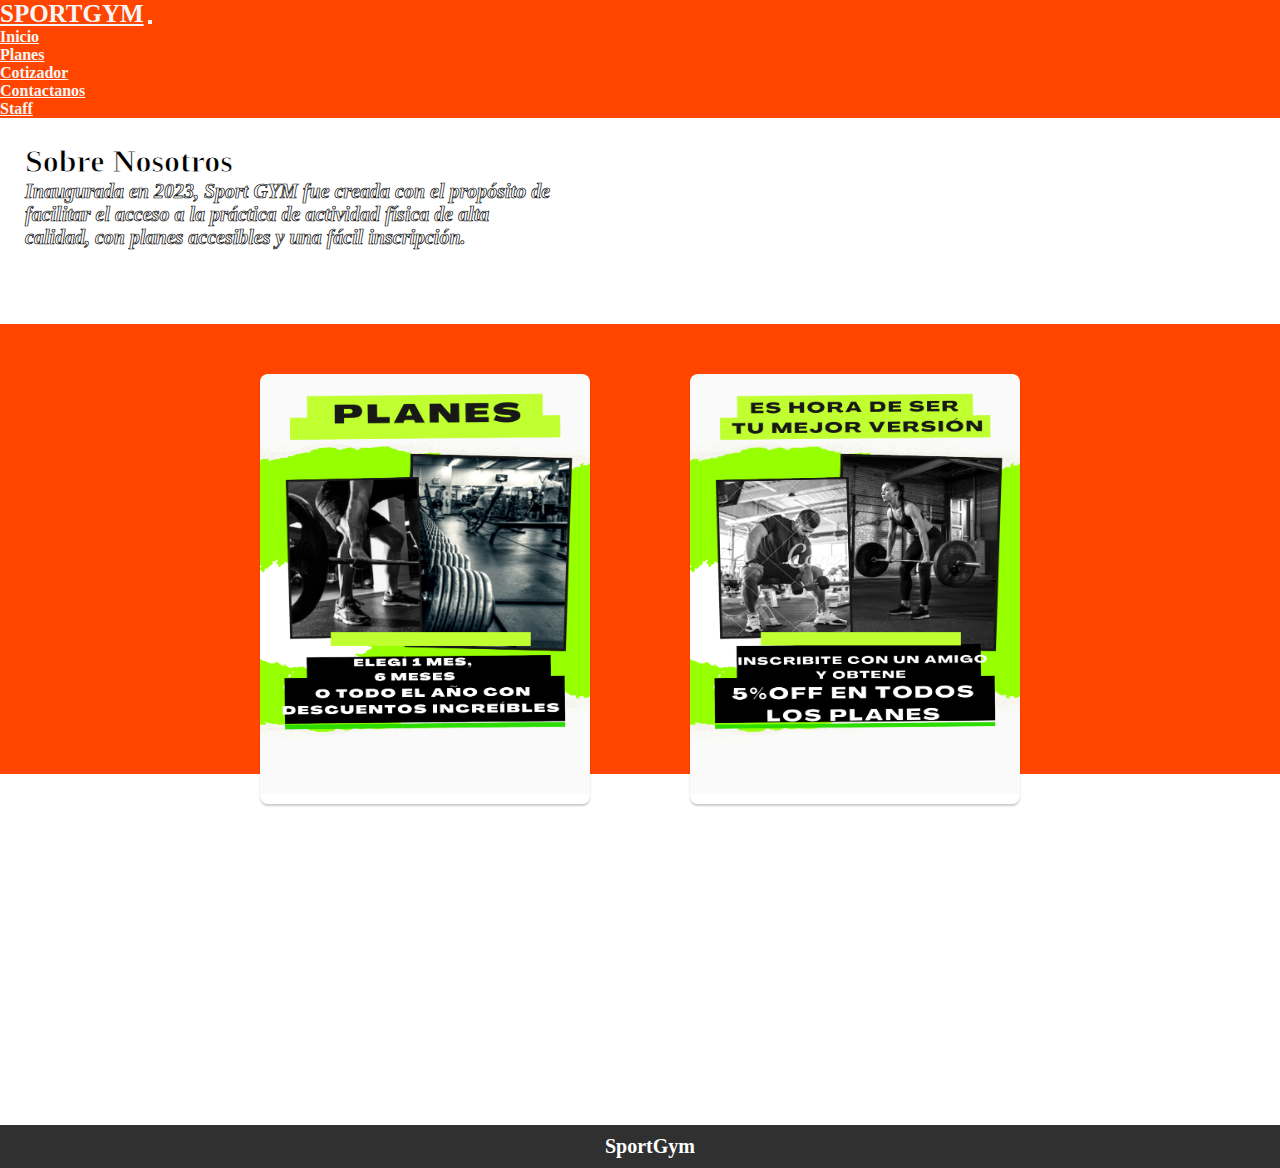
<file: index.html>
<!DOCTYPE html>
<html lang="en">
  <head>
    <meta charset="UTF-8" />
    <meta http-equiv="X-UA-Compatible" content="IE=edge" />
    <meta name="viewport" content="width=device-width, initial-scale=1.0" />
    <link rel="stylesheet" href="Carpeta 1/styles.css" />
    <link
      href="https://cdn.jsdelivr.net/npm/bootstrap@5.3.0-alpha3/dist/css/bootstrap.min.css"
      rel="stylesheet"
      integrity="sha384-KK94CHFLLe+nY2dmCWGMq91rCGa5gtU4mk92HdvYe+M/SXH301p5ILy+dN9+nJOZ"
      crossorigin="anonymous"
    />
    <title>SportGym-Inicio</title>
  </head>
  <body>
    <header>
      <nav class="navegador navbar navbar-expand-lg sticky-top">
        <div class="container-fluid">
          <a class="navbar-brand" href="index.html">SportGym</a>
          <button
            class="navbar-toggler custom-toggler"
            type="button"
            data-bs-toggle="collapse"
            data-bs-target="#navbarSupportedContent"
            aria-controls="navbarSupportedContent"
            aria-expanded="false"
            aria-label="Toggle navigation"
          >
            <span class="navbar-toggler-icon"></span>
          </button>
          <div class="collapse navbar-collapse" id="navbarSupportedContent">
            <ul class="navbar-nav ms-auto mb-2 mb-lg-0">
              <li class="nav-item">
                <a class="items nav-link" aria-current="page" href="index.html"
                  >Inicio</a
                >
              </li>
              <li class="nav-item">
                <a class="items nav-link" aria-current="page" href="Carpeta 2/index.html"
                  >Planes</a
                >
              </li>
              <li class="nav-item">
                <a class="items nav-link" aria-current="page" href="Carpeta 3/index.html"
                  >Cotizador</a
                >
              </li>
              <li class="nav-item">
                <a class="items nav-link" aria-current="page" href="Carpeta 4/index.html"
                  >Contactanos</a
                >
              </li>
              <li class="nav-item">
                <a class="items nav-link" aria-current="page" href="Carpeta 5/index.html"
                  >Staff</a
                >
              </li>
            </ul>
          </div>
        </div>
      </nav>
    </header>
    <main class="container-main">
      
        <!--  Escribir el codigo aqui dentro para no afectar el resto de la pagina -->
   
		<div class="content">
            
      <h1> Sobre Nosotros</h1>
			<p >Inaugurada en 2023, Sport GYM fue creada con el propósito de <br>
				facilitar el acceso a la práctica de actividad física de alta <br>
			    calidad, con planes accesibles y 
				una fácil inscripción. 
				</p>

        
      </div>
      <div class="div2">
      <div class="container-options">

        <div class="options">
          <a href="Carpeta 2/index.html">  <img src="Carpeta 1\planes1.png" alt="planes">
          
          </a>
        </div>

        <div class="options">
          <a href="Carpeta 3/index.html"><img src="Carpeta 1\promos.png" alt="planes">
        
          </a>
        </div>

      </div>
</div>
       <!-- No escribir codigo por debajo de esta linea -->
    </main>

    <footer>
      <div class="footer-flex">
        <h4>SportGym</h4>
      </div>
    </footer>

    <script src="Carpeta 1/script.js"></script>
    <script
      src="https://cdn.jsdelivr.net/npm/bootstrap@5.3.0-alpha3/dist/js/bootstrap.bundle.min.js"
      integrity="sha384-ENjdO4Dr2bkBIFxQpeoTz1HIcje39Wm4jDKdf19U8gI4ddQ3GYNS7NTKfAdVQSZe"
      crossorigin="anonymous"
    ></script>
  </body>
</html>
</file>
<file: Carpeta 1/styles.css>
*{
    margin: 0;
    padding: 0;
}

/* NAVEGADOR */

.navegador{
    background-color: orangered;
}

.navegador .items {
    color:whitesmoke;
    font-weight: bold;
  }

  .navegador .navbar-brand {
    text-transform: uppercase;
    font-weight: bold;
    color: whitesmoke;
    font-size: 25px;
  }


/* MAIN */
.container-main {
    height: 100vh;
    min-height:500px;
    background-size: cover;
    background-position: center;
    background-repeat: no-repeat;


  }


/* FOOTER */
footer {
    background-color: #303030;
    color: white;
    padding: 10px;
    position: absolute;
    bottom: 0;
    width: 100%;
  }
  
footer .footer-flex {
display: flex;
justify-content: center;
}
  
footer h4{
      font-size: 20px;
    }

/*--- inicio--*/
 
 
.content{
  padding-left: 25px;
  padding-top: 25px;
  padding-bottom: 75px;
  background-image: url(https://s3.abcstatics.com/media/bienestar/2021/09/09/ENTRENAMIENTO-ku9E--620x349@abc.jpg) ;
  background-repeat: no-repeat;
  background-size: cover;
}
 
		
   h1{
    font-family: fantasy;
    -webkit-text-stroke: 1px white;
   }
p{
  font-style: italic;
  font-size: 20px;
  font-weight: bold;
  color: white;
  -webkit-text-stroke: 0.7px black;
  
}
h2{
  -webkit-text-stroke: 1px white;
  padding: 10px;
}
.div2 {
 background-color: orangered;
 background-size: cover;
 padding-bottom: 20px;

 
}
.container-options{
  width: 100%;
  max-width: 1200px;
  height: 430px;
  display: flex;
  flex-wrap: wrap;
  justify-content: center;
  margin: auto;

}
.container-options .options{
  width: 330px;
  height: 430px;
  border-radius: 8px;
  box-shadow: 0px 2px 2px rgba(0, 0, 0, 0.2 );
  overflow: hidden;
  margin: 50px;
  text-align: center;
  transition: all 0.25s ;
}
.container-options .options:hover{
  transform: translateY(-15px);
  box-shadow: 0px 12px 16px rgba(0, 0, 0, 0.2);
}
.container-options .options img{
  width: 330px;
  height: 420px;

}

.container-options .options a{
  text-decoration: none;
}
body{
  position: relative;
  padding-bottom: 150px;}
</file>
